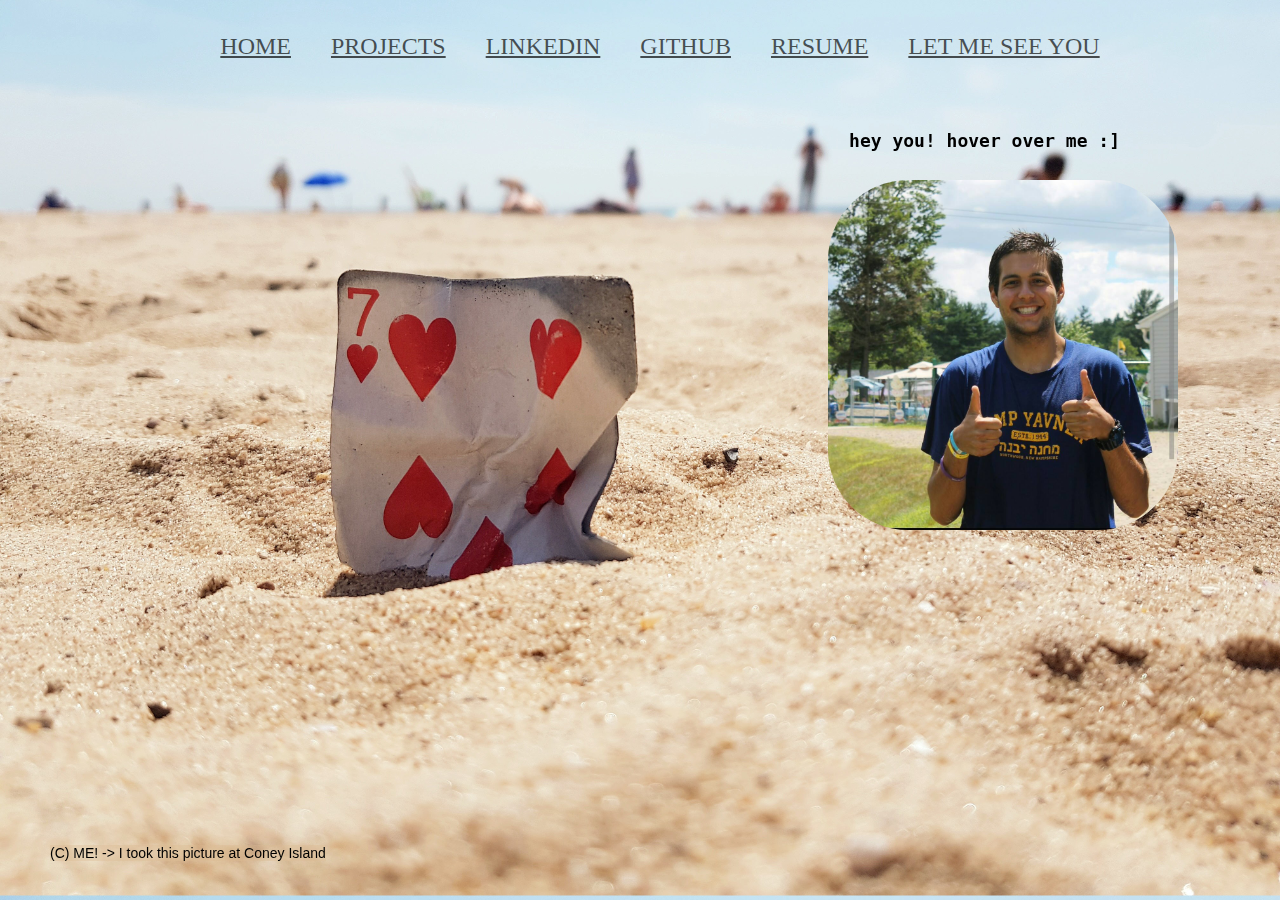
<file: index.html>
<!DOCTYPE html>
<html lang="en">
  <head>
    <title> Saar's Website! </title>
    <link rel="stylesheet" href="main.css" type="text/css">
  </head>
    <body>


 <!-- NAVBAR -->
<ul>
  <li><a href="index.html">Home</a></li>
  <li><a href="projects.html">Projects</a></li>
  <li><a href="https://www.linkedin.com/in/saarhaber/"> LinkedIn</a></li>
  <li><a href="https://github.com/saarhaber">GitHub</a></li>
  <li> <a href="SAAR_HABER_RESUME.pdf">Resume</a></li>
  <li> <a href="letme.html">let me see you</a></li>
</ul>
 
<h5>hey you! hover over me :] </h5>
<div class="flip-card">
    <div class="flip-card-inner">
      <div class="flip-card-front">
        <img src="profilepic.jpg"  style="width:350px; height:350px;   border-radius: 80px;
        ">
      </div>
      <div class="flip-card-back">
        <h3>Saar Haber</h3> 
        <p>Student Software Engineer</p> 
        <p>
          Majoring in Computer Science at Hunter College and minoring in Mathematics.
          My interests ouside of programming include binging The Office (again and again) and exploring new coffee shops in NYC!
          Enjoy my website and take a look at some nifty projects I've been working on :)</p>
      </div>
    </div>
  </div>

<h4> (C) ME! -> I took this picture at Coney Island </h4>
  </body>
</html>
</file>
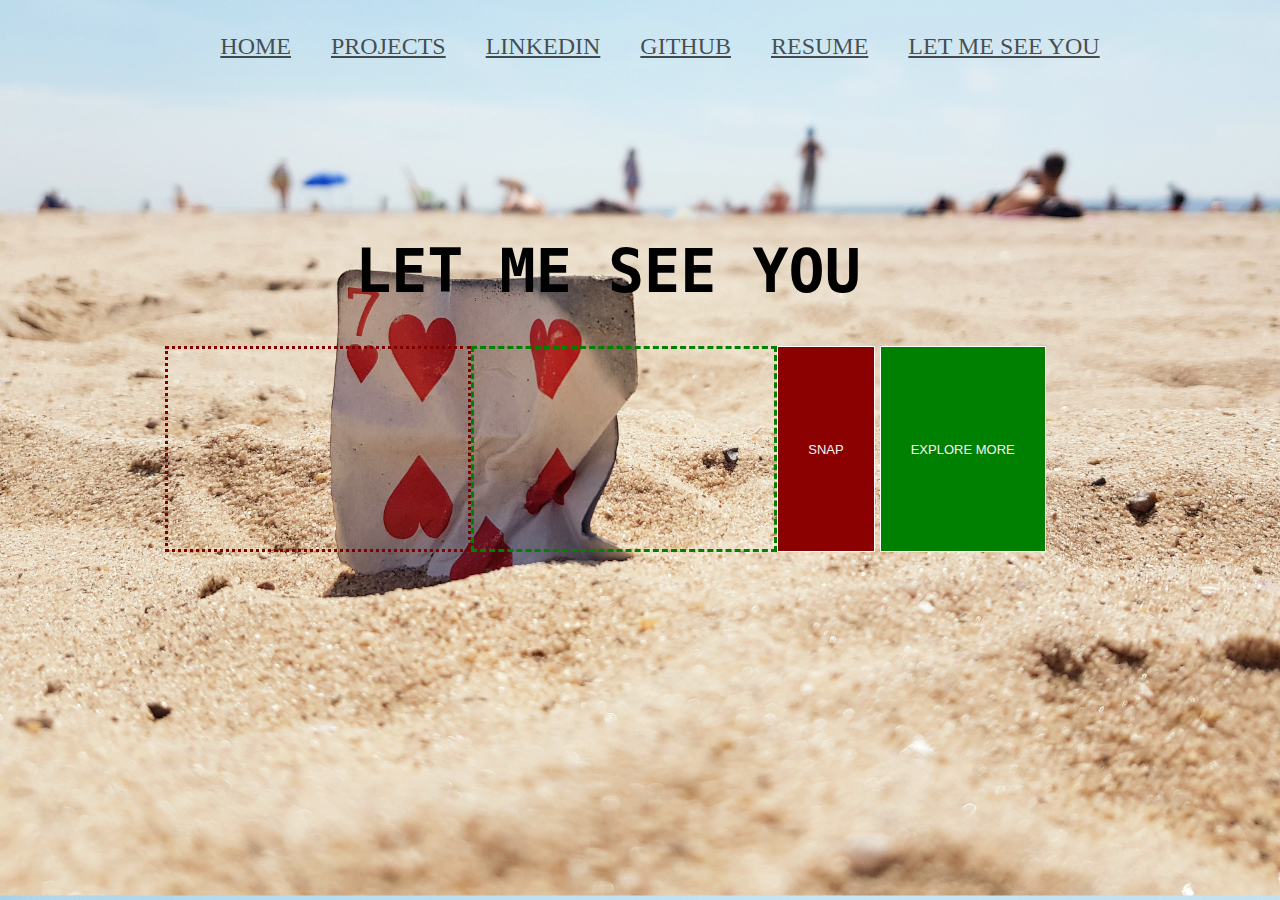
<file: letme.html>
<!DOCTYPE html>
<html lang="en">
  <head>
    <title> let me see you! </title>
    <link rel="stylesheet" href="main.css" type="text/css">
  </head>

 <!-- NAVBAR -->
 <ul>
        <li><a href="index.html">Home</a></li>
        <li><a href="projects.html">Projects</a></li>
        <li><a href="https://www.linkedin.com/in/saarhaber/"> LinkedIn</a></li>
        <li><a href="https://github.com/saarhaber">GitHub</a></li>
        <li> <a href="SAAR_HABER_RESUME.pdf">Resume</a></li>
        <li> <a href="letme.html">let me see you</a></li>
      </ul>
      
    <body>

<div class="hero">
    <h1>LET ME SEE YOU</h1>
  
    <div class="button">
      <video class="video" id="video" width="300" height="200"></video>
      <canvas class="canvas" id="canvas" width="300" height="200"></canvas><br>
      <button class="btn btn-one" onClick="snap();">Snap</button>
      <button class="btn btn-two" onClick="exploreMore();"> Explore More </button>
      </div>
    </div>
  
    <script src="javascript.js"></script>
  

    
  </body>
  </html>
</file>
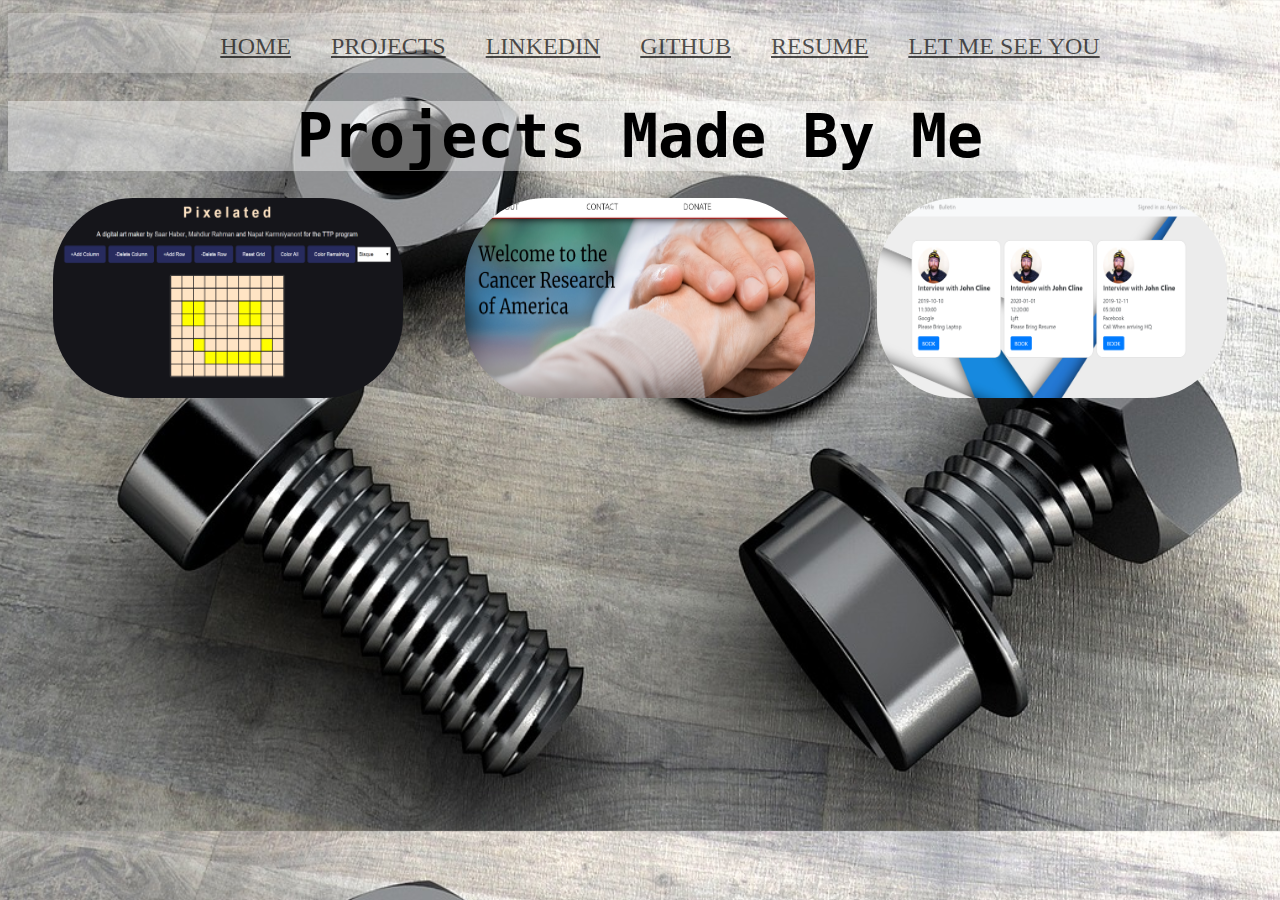
<file: projects.html>
<!DOCTYPE html>
<html lang="en">
  <head>
    <title> Projects </title>
    <link rel="stylesheet" href="projects.css" type="text/css">

  </head>

 <!-- NAVBAR -->
 <ul>
        <li><a href="index.html">Home</a></li>
        <li><a href="projects.html">Projects</a></li>
        <li><a href="https://www.linkedin.com/in/saarhaber/"> LinkedIn</a></li>
        <li><a href="https://github.com/saarhaber">GitHub</a></li>
        <li> <a href="SAAR_HABER_RESUME.pdf">Resume</a></li>
        <li> <a href="letme.html">let me see you</a></li>
      </ul>


    <body>
    <h1 class="projectsHead"> Projects Made By Me</h1>

<div>
    <table>
        <tbody>
        <td class="pixelate">
                <div class="flip-card-proj">
                        <div class="flip-card-proj-inner">
                          <div class="flip-card-proj-front">
                            <img src="Pixelate.PNG"  style="width:350px; height:200px;   border-radius: 80px;
                            ">
                          </div>
                          <div class="flip-card-proj-back">
                            <h3><a href="https://saarhaber.github.io/Pixelate/">Pixelate</a></h3> 
                            <p>A Tech Talent Pipeline Project</p> 
                            <p class="pixelateP">
                                    This is an exercise to further demonstrate an understanding of HTML, CSS, JS, DOM manipulation, and handling user events by recreating a pixel art editor.
                            <br></br>
                                    Collaborated with Mahdiur Rahman and Napat Karmniyanont.
                                    <br></br>   
                                    Languages:
                                    HTML CSS Javascript
                          </div>
                        </div>
                      </div>
        </td>
        <td class="charity">
                <div class="flip-card-proj">
                        <div class="flip-card-proj-inner">
                          <div class="flip-card-proj-front">
                            <img src="Charity.PNG"  style="width:350px; height:200px;   border-radius: 80px;
                            ">
                          </div>
                          <div class="flip-card-proj-back">
                            <h3><a href="https://mahdiurrahman.github.io/ttp_charity_assignment/">Charity Mockup</a></h3> 
                            <p>A Tech Talent Pipeline Project</p> 
                            <p class="charityP">
                            An informational website using HTML/CSS trying to convince people to donate to or help out a cause.
                            <br></br>
                            Collaborated with Mahdiur Rahman and Jonah Alexander-Awad.
                            <br></br>   
                            Languages:
                            HTML CSS Javascript
                                   </p>
                          </div>
                        </div>
                      </div>
            </td>
            <td class="mockup">
              <div class="flip-card-proj">
                      <div class="flip-card-proj-inner">
                        <div class="flip-card-proj-front">
                          <img src="mock.jpg"  style="width:350px; height:200px;   border-radius: 80px;
                          ">
                        </div>
                        <div class="flip-card-proj-back">
                          <h3><a href="https://mockup-frontend-capstone.herokuapp.com">MockUp</a></h3> 
                          <p>Tech Talent Pipeline Capstone</p> 
                          <p class="charityP">
                          An application where students can book mock technical interviews with experienced volunteers from the tech industry.
                          <br></br>
                          Collaborated with Mahdiur Rahman, Ajani Stewart, and Mehhabb Hafitz.
                          <br></br>   
                          Technologies:
                          HTML CSS Bootstrap Javascript React Redux Node Express OAuth Sequelize PostgreSQL
                                 </p>
                        </div>
                      </div>
                    </div>
          </td>
            </tbody>
    </table>
</div>
    </body>
    </html>
</file>
<file: main.css>
/*      H E A D E R
-----------------------------*/
body {
  background-image: url(pic1.jpg);
  height: 90vh;  
  background-size: cover;
  background-position: center;
  font-family: monospace;

}


ul {
  list-style-type: none;
  height: 60px;
  display: flex;
  justify-content: center;
  align-content: space-between;
	position: relative;
	border-width: 0 0 2px 0;
} 

li a {
  display: flex;
  align-content: space-between;
  flex-wrap: wrap;
  justify-content: space-evenly;
	color: rgba(0, 0, 0, 0.678);
  text-transform: uppercase;
  font-size: 24px;
  font-family: Georgia, 'Times New Roman', Times, serif;
  padding: 20px 20px 20px 20px;
}


.row
{
  max-width: 1200px;
  margin: auto;
}

.hero
{
  position: absolute;
  width: 1200px;
  margin-left: 0;
  margin-top: 0;

}

h1
{
  color: rgb(0, 0, 0);
  text-transform: uppercase;
  font-size: 60px;
  display: flex;
  box-flex: wrap;
  text-align: center;
  justify-content: center;
  margin-top: 150px;
}

.button
{
  display: flex;
  -ms-flex-align: center;
  justify-content: center;
}

.btn
{
  border: 1px solid white;
  padding: 10px 30px;
  color: whitesmoke;
  text-decoration: none;
  margin-right: 5px;
  font-size: 13px;
  text-transform: uppercase;
}

.btn-one
{
  background-color: darkred;
  font-family: "Robberto", sans-serif;
}

.btn-two
{
  background-color: green;
  font-family: "Robberto", sans-serif;
}

.btn-two:hover
{
  background-color: darkred;
  transition: all 0.5s ease-in;

}
.video
{
  border-style: dotted;
  border-color: maroon;
  border-width: medium;
}

.canvas
{
  border-style: dashed;
  border-color: green;
  border-width: thick, 300px;
}

/* The flip card container - set the width and height to whatever you want. We have added the border property to demonstrate that the flip itself goes out of the box on hover (remove perspective if you don't want the 3D effect */
.flip-card {
  background-color: transparent;
  width: 350px;
  height: 200px;
  perspective: 10000px;
  position: fixed;
  top: 180px;
  right: 120px;

  /* Remove this if you don't want the 3D effect */
}


/* This container is needed to position the front and back side */
.flip-card-inner {
  position: relative;
  width: 100%;
  height: 100%;
  text-align: center;
  transition: transform 0.8s;
  transform-style: preserve-3d;
}

/* Do an horizontal flip when you move the mouse over the flip box container */
.flip-card:hover .flip-card-inner {
  transform: rotateY(180deg);
}

/* Position the front and back side */
.flip-card-front, .flip-card-back {
  position: absolute;
  width: 110%;
  height: 174%;
  backface-visibility: hidden;
  border-radius: 80px;
}

.flip-card-back {
border: 1px solid #000000;
}

/* Style the back side */
.flip-card-back {
  color: rgb(0, 0, 0);
  transform: rotateY(180deg);
  font-family: monospace;
  font-size: 20px;
  background-color: rgb(241, 241, 212, 0.8);
  padding: 0px 10px;
}

h5 {
  font-size: 18px;
  font-family: monospace;
  position: fixed;
  top: 100px;
  right: 160px;
}

h4 {
  background-color: rgba(221, 188, 147, 0.37);
  border: #000000 solid 0.5px 1px;
  font-size: 14px;
  font-weight: normal;
  font-family: Verdana, Geneva, Tahoma, sans-serif;
  position: fixed;
  bottom: 20px;
  left: 50px;
}
</file>
<file: projects.css>
/*      H E A D E R
-----------------------------*/
body {
    background-image: url(projectsBackground.jpg);
    height: 90vh;  
    background-size: cover;
    background-position: center;
    font-family: monospace;
  
  }
  
  
  ul {
    list-style-type: none;
    height: 60px;
    display: flex;
    justify-content: center;
    align-content: space-between;
      position: relative;
      border-width: 0 0 2px 0;
      background-color: rgba(241, 241, 241, 0.277)
  } 
  
  li a {
    display: flex;
    align-content: space-between;
    flex-wrap: wrap;
    justify-content: space-evenly;
      color: rgba(0, 0, 0, 0.678);
    text-transform: uppercase;
    font-size: 24px;
    font-family: Georgia, 'Times New Roman', Times, serif;
    padding: 20px 20px 20px 20px;
  }
  

  
  .projectsHead
  {
    color: rgb(0, 0, 0);
    font-size: 60px;
    display: flex;
    box-flex: wrap;
    text-align: center;
    justify-content: center;
    margin-top: 10px;
  }
  
  
  .pixelateP {
    font-size: 16px;
    font-weight: normal;
    font-family: Verdana, Geneva, Tahoma, sans-serif;
  }
  
  .charityP {
    font-size: 16px;
    font-weight: normal;
    font-family: Verdana, Geneva, Tahoma, sans-serif;
  }
  table {
    display: grid;
    justify-content: space-around;
  
  }
  
  td {
    padding: 0 30px;
    margin-left: 5px;
  }
  
  
  /*THIS IS FOR PROJECTS*/
  
  
  .flip-card-proj {
    background-color: transparent;
    width: 350px;
    height: 220px;
    perspective: 10000px;
  
  }
  
  
  .flip-card-proj-inner {
    position: relative;
    width: 100%;
    height: 90%;
    text-align: center;
    transition: transform 0.8s;
    transform-style: preserve-3d;
  }
  
  .flip-card-proj:hover .flip-card-proj-inner {
    transform: rotateY(180deg);
  }
  
  .flip-card-proj-front, .flip-card-proj-back {
    position: absolute;
    width: 100%;
    height: 174%;
    backface-visibility: hidden;
    border-radius: 80px;
  }
  
  .flip-card--proj-back {
  border: 1px solid #000000;
  }
  
  .flip-card-proj-back {
    color: rgb(0, 0, 0);
    transform: rotateY(180deg);
    font-family: monospace;
    font-size: 20px;
    background-color: rgb(241, 241, 212, 0.8);
  }
  
  .projectsHead {
    background-color:rgba(255, 255, 255, 0.425);
    position: relative;
  justify-content: center;
  top: 15px;
  }
</file>
